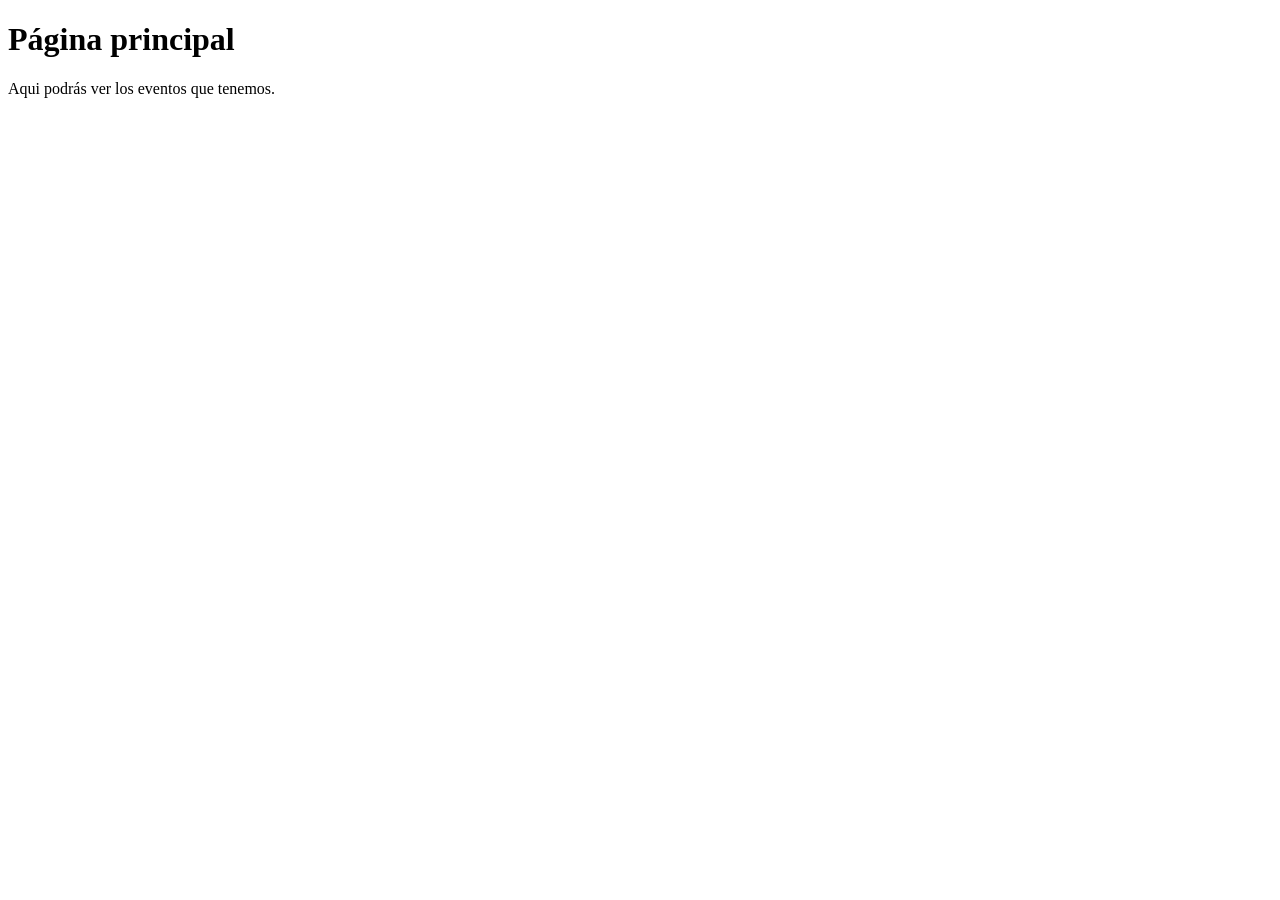
<file: EjercicioPractico2/src/main/resources/templates/index.html>
<!DOCTYPE html>
<html xmlns="http://www.w3.org/1999/xhtml"
      xmlns:th="http://www.thymeleaf.org/"
      xmlns:sec="http://www.thymeleaf.org/thymeleaf-extras-springsecurity6">

    <head th:replace="~{general/fragmentos :: head}">
    </head>

    <body>

        <!-- HEADER -->
        <header th:replace="~{general/fragmentos :: header}">
        </header>

        <!-- SOLO PÁGINA PRINCIPAL -->
        <main class="container mt-5 mb-5 text-center">

            <h1 class="display-4 mb-4">
                Página principal
            </h1>

            <p class="lead">
                Aqui podrás ver los eventos que tenemos.
            </p>

        </main>

        <!-- FOOTER -->
        <footer th:replace="~{general/fragmentos :: footer}">
        </footer>

        <!-- TOAST -->
        <section th:replace="~{general/fragmentos :: mostrarToast}">
        </section>

    </body>
</html>
</file>
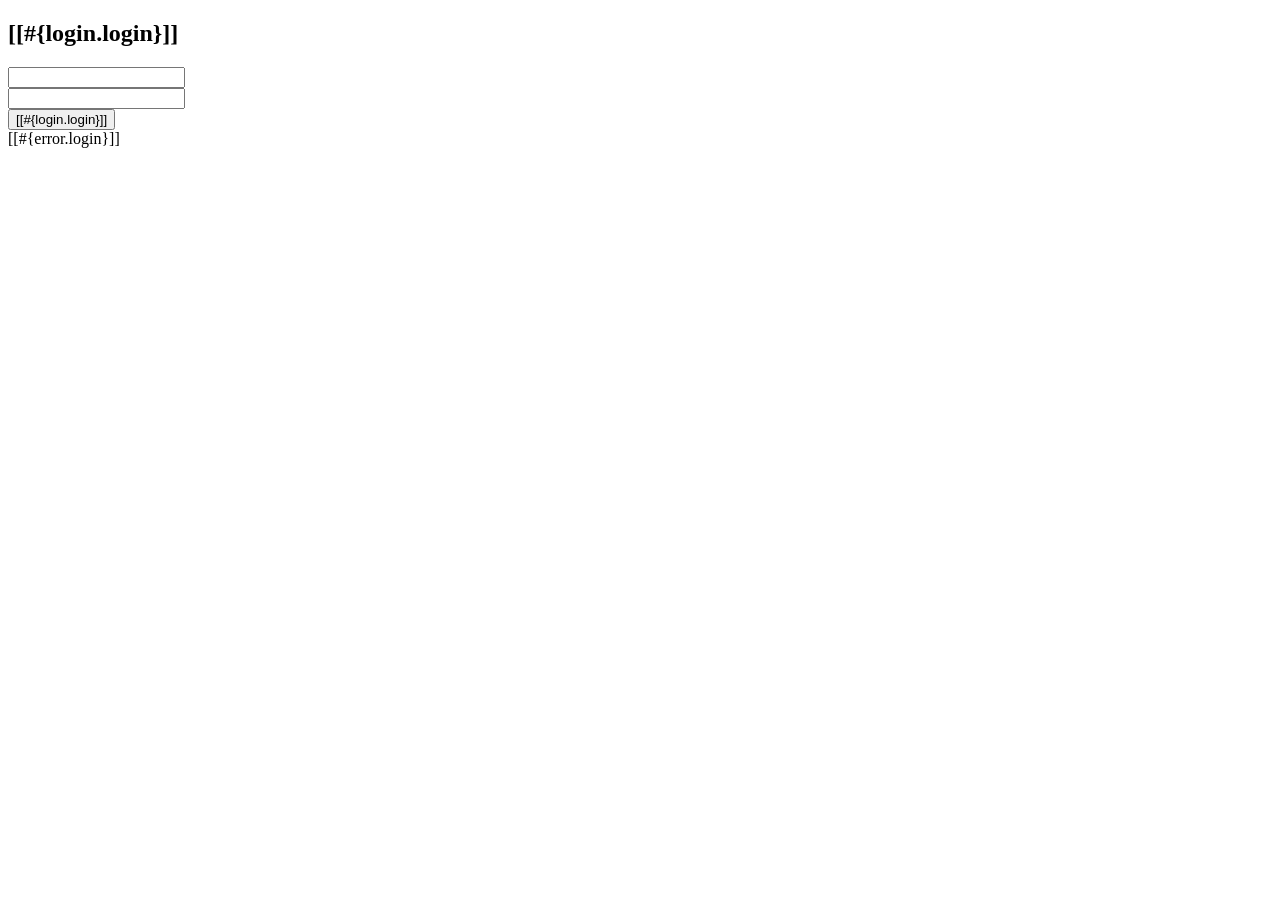
<file: EjercicioPractico2/src/main/resources/templates/login.html>
<!DOCTYPE html>
<html xmlns="http://www.w3.org/1999/xhtml"
      xmlns:th="http://www.thymeleaf.org"
      xmlns:sec="http://www.thymeleaf.org/thymeleaf-extras-springsecurity6">
    <head th:replace="~{general/fragmentos :: head}"/>
    <body>
        <div class="container">
            <div class="row justify-content-center align-items-center vh-100">
                <div class="col-12 col-sm-10 col-md-8 col-lg-6 col-xl-5">
                    <div class="card shadow">
                        <div class="card-header bg-success text-white text-center">
                            <h2>[[#{login.login}]]</h2>
                        </div>
                        <div class="card-body">
                            <form method="POST" th:action="@{/login}">
                                <input type="hidden" th:name="${_csrf.parameterName}" th:value="${_csrf.token}" />
                                <div class="row my-3">
                                    <label for="username" class="col-md-1 my-auto"><i class="fas fa-user-lock"></i></label>
                                    <div class="col-md-11 my-auto">
                                        <input class="form-control" id="username" type="text" name="username" th:placeholder="#{login.username}"/>
                                    </div>
                                </div>
                                <div class="row my-3">
                                    <label for="password" class="col-md-1 my-auto"><i class="fas fa-key"></i></label>
                                    <div class="col-md-11 my-auto">
                                        <input class="form-control" id="password" type="password" name="password" th:placeholder="#{login.password}"/>
                                    </div>
                                </div>
                                <div class="d-flex flex-wrap justify-content-center gap-2 mt-4">
                                    <button class="btn btn-success flex-fill text-center" type="submit"><i class="fas fa-sign-in-alt"></i> [[#{login.login}]]</button>
                                </div>
                            </form>
                        </div>
                    </div>
                    <div th:if="${param.error != null}" class="alert alert-danger mt-3 text-center" role="alert">
                        [[#{error.login}]]
                    </div>
                </div>
            </div>
        </div>
    </body>
</html>
</file>
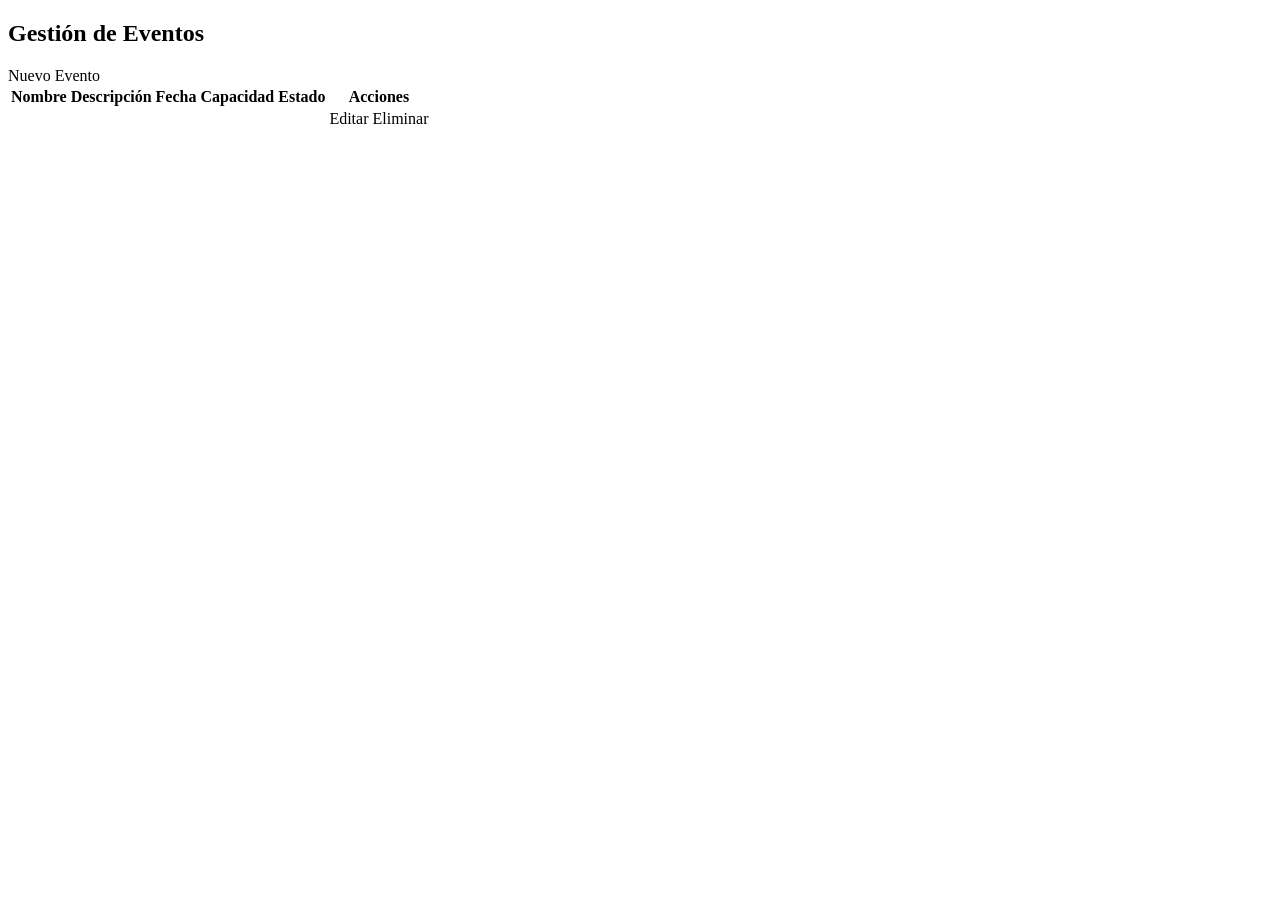
<file: EjercicioPractico2/src/main/resources/templates/evento/fragmentos.html>
<!DOCTYPE html>
<html xmlns="http://www.w3.org/1999/xhtml"
      xmlns:th="http://www.thymeleaf.org"
      xmlns:sec="http://www.thymeleaf.org/thymeleaf-extras-springsecurity6">

    <body>

        <div th:fragment="headerEventos" class="container mt-4 text-center">
            <h2>Gestión de Eventos</h2>
        </div>

        <div th:fragment="botonNuevoEvento" class="container mb-3 text-end">

            <a th:href="@{/evento/nuevo}"
               class="btn btn-primary"
               sec:authorize="hasAnyRole('ROLE_ORGANIZADOR','ROLE_ADMIN')">

                Nuevo Evento
            </a>

        </div>

        <div th:fragment="tablaEventosHeader">

            <table class="table table-striped table-hover">

                <thead class="table-dark">
                    <tr>
                        <th>Nombre</th>
                        <th>Descripción</th>
                        <th>Fecha</th>
                        <th>Capacidad</th>
                        <th>Estado</th>
                        <th sec:authorize="hasAnyRole('ROLE_ORGANIZADOR','ROLE_ADMIN')">
                            Acciones
                        </th>
                    </tr>
                </thead>

                <tbody>

        </div>

        <tr th:fragment="filaEvento(evento)">

            <td th:text="${evento.nombre}"></td>

            <td th:text="${evento.descripcion}"></td>

            <td th:text="${evento.fecha}"></td>

            <td th:text="${evento.capacidad}"></td>

            <td th:text="${evento.activo} ? 'Activo' : 'Inactivo'"></td>

            <td sec:authorize="hasAnyRole('ROLE_ORGANIZADOR','ROLE_ADMIN')">

                <a th:href="@{'/evento/modificar/' + ${evento.id}}"
                   class="btn btn-warning btn-sm">
                    Editar
                </a>

                <a th:href="@{'/evento/eliminar/' + ${evento.id}}"
                   class="btn btn-danger btn-sm"
                   onclick="return confirm('¿Desea eliminar este evento?')">
                    Eliminar
                </a>

            </td>

        </tr>

        <div th:fragment="tablaEventosFooter">

                </tbody>
            </table>

        </div>

    </body>
</html>
</file>
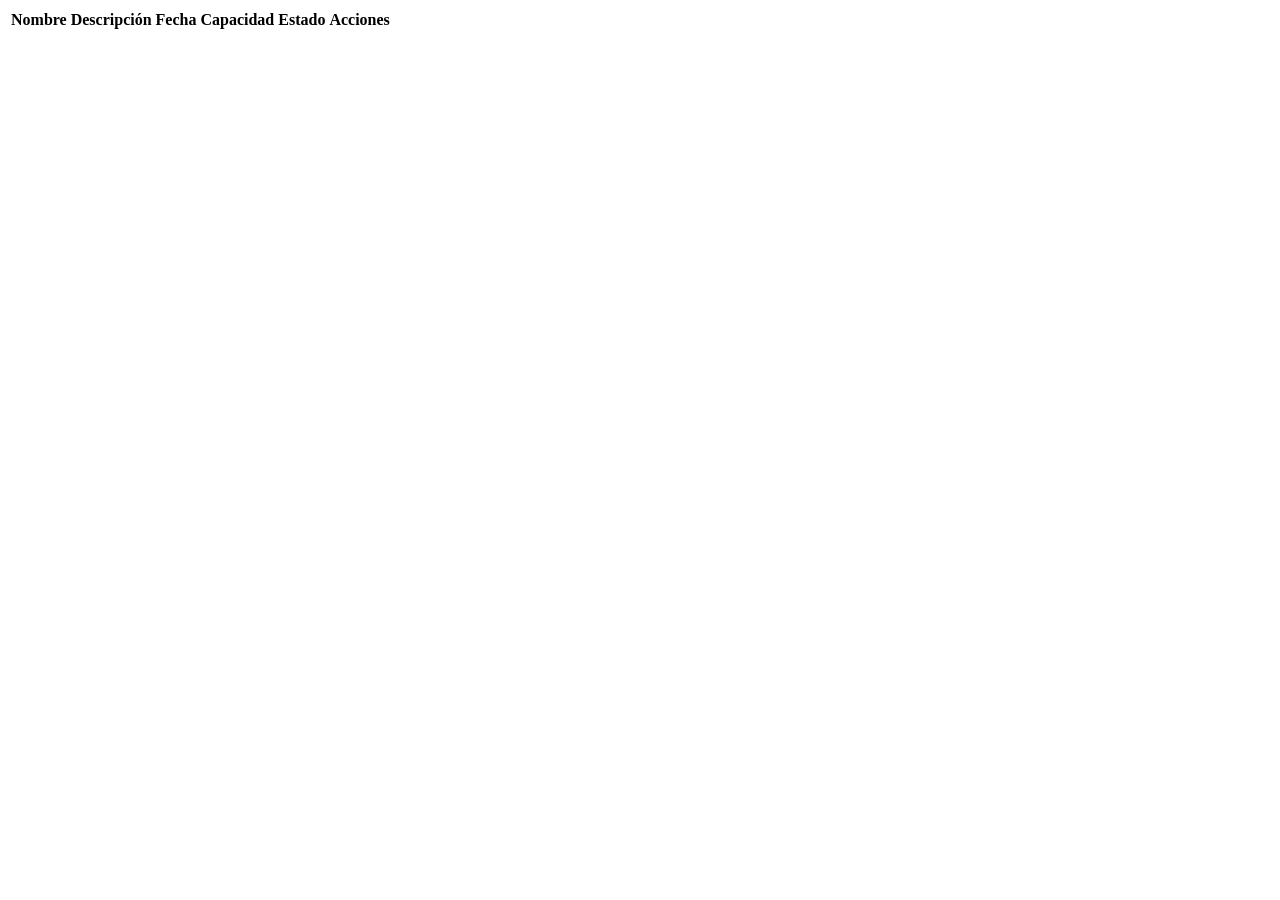
<file: EjercicioPractico2/src/main/resources/templates/evento/listado.html>
<!DOCTYPE html>
<html xmlns="http://www.w3.org/1999/xhtml"
      xmlns:th="http://www.thymeleaf.org">

<body>

<div th:replace="general/fragmentos :: header"></div>

<div class="container mt-4">

    <div th:replace="evento/fragmentos :: headerEventos"></div>

    <div th:replace="evento/fragmentos :: botonNuevoEvento"></div>

    <table class="table table-striped table-hover">

        <thead class="table-dark">
        <tr>
            <th>Nombre</th>
            <th>Descripción</th>
            <th>Fecha</th>
            <th>Capacidad</th>
            <th>Estado</th>
            <th>Acciones</th>
        </tr>
        </thead>

        <tbody>

        <tr th:each="evento : ${eventos}"
            th:replace="evento/fragmentos :: filaEvento(${evento})">
        </tr>

        </tbody>

    </table>

</div>

<div th:replace="general/fragmentos :: footer"></div>

</body>
</html>
</file>
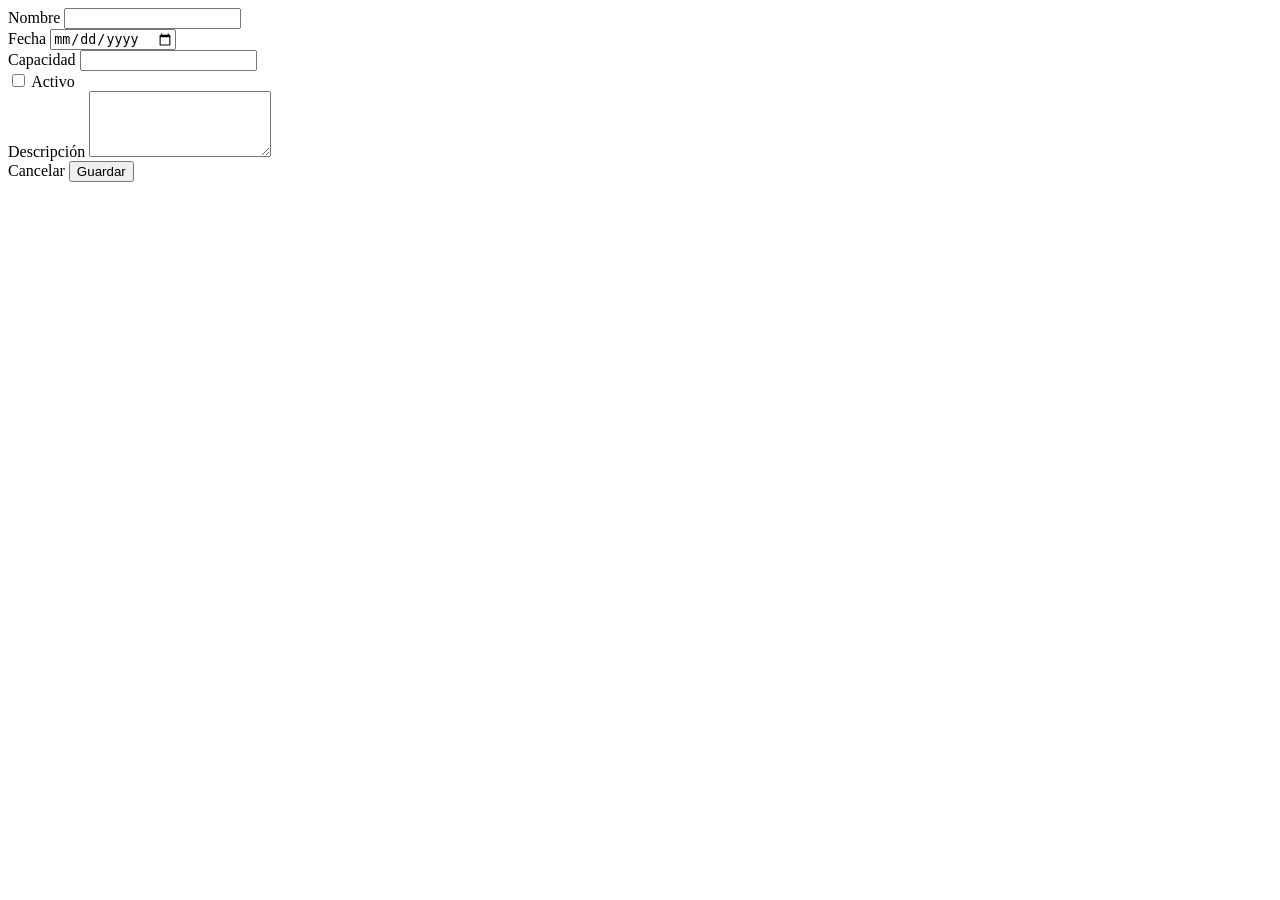
<file: EjercicioPractico2/src/main/resources/templates/evento/modifica.html>
<!DOCTYPE html>
<html xmlns="http://www.w3.org/1999/xhtml"
      xmlns:th="http://www.thymeleaf.org">

    <body>

        <!-- FORMULARIO EVENTO -->
        <div th:fragment="formEvento">

            <form th:action="@{/evento/guardar}" th:object="${evento}" method="post">

                <input type="hidden" th:field="*{id}"/>

                <div class="container mt-4">

                    <div class="row mb-3">
                        <div class="col-md-6">
                            <label>Nombre</label>
                            <input type="text" class="form-control" th:field="*{nombre}" required/>
                        </div>

                        <div class="col-md-6">
                            <label>Fecha</label>
                            <input type="date" class="form-control" th:field="*{fecha}" required/>
                        </div>
                    </div>

                    <div class="row mb-3">
                        <div class="col-md-6">
                            <label>Capacidad</label>
                            <input type="number" class="form-control" th:field="*{capacidad}" required/>
                        </div>

                        <div class="col-md-6 d-flex align-items-end">
                            <div class="form-check">
                                <input class="form-check-input" type="checkbox" th:field="*{activo}"/>
                                <label class="form-check-label">Activo</label>
                            </div>
                        </div>
                    </div>

                    <div class="row mb-3">
                        <div class="col-md-12">
                            <label>Descripción</label>
                            <textarea class="form-control" rows="4" th:field="*{descripcion}"></textarea>
                        </div>
                    </div>

                    <!-- BOTONES -->
                    <div class="text-end">

                        <a th:href="@{/evento/listado}" class="btn btn-secondary">
                            Cancelar
                        </a>

                        <button type="submit" class="btn btn-success">
                            Guardar
                        </button>

                    </div>

                </div>

            </form>

        </div>

    </body>
</html>
</file>
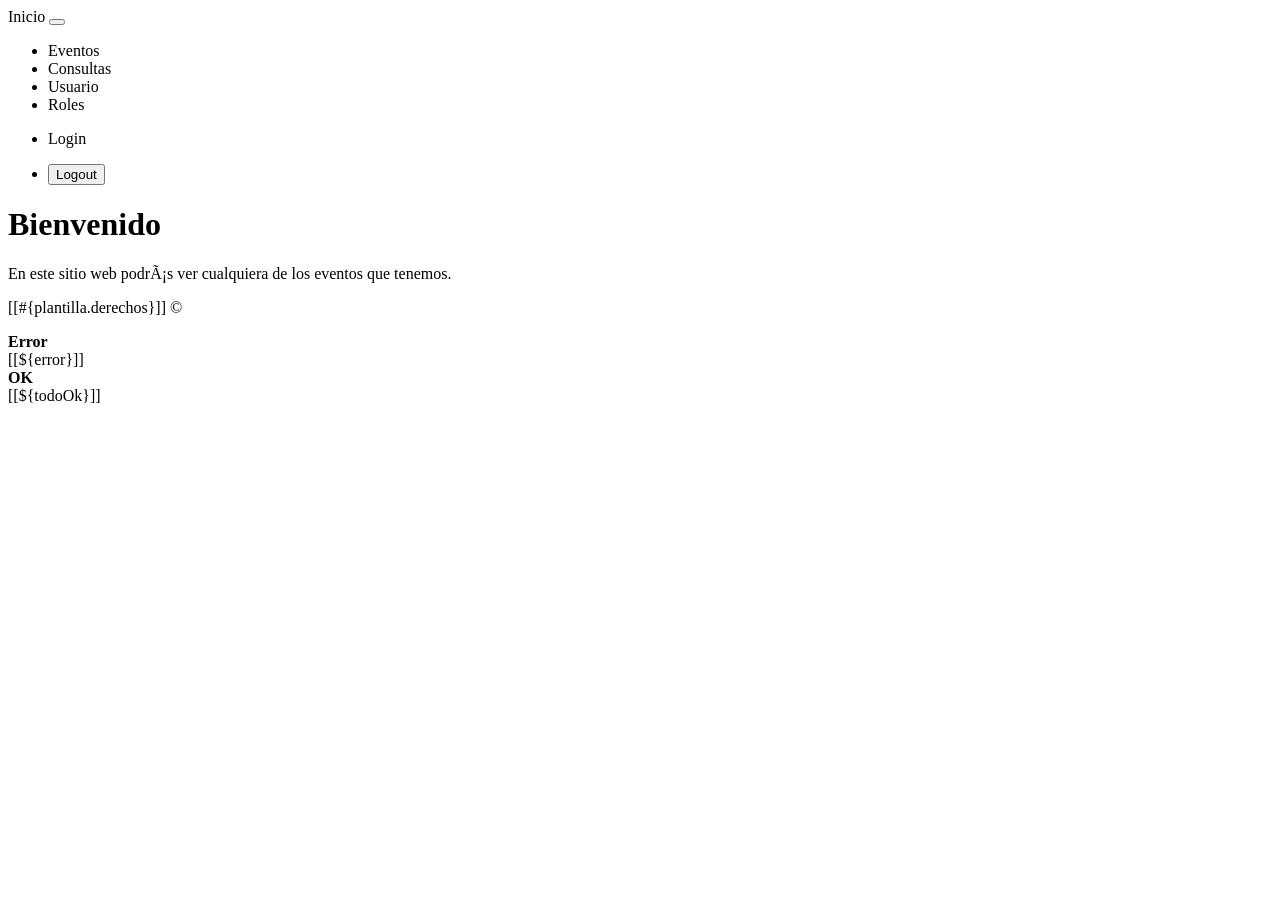
<file: EjercicioPractico2/src/main/resources/templates/general/fragmentos.html>
<!DOCTYPE html>
<html xmlns="http://www.w3.org/1999/xhtml"
      xmlns:th="http://www.thymeleaf.org"      
      xmlns:sec="http://www.thymeleaf.org/thymeleaf-extras-springsecurity6">

    <head th:fragment="head">
        <title>Eventos</title>
        <meta charset="UTF-8"/>
        <link th:href="@{/webjars/bootstrap/css/bootstrap.min.css}" rel="stylesheet"/>
        <link th:href="@{/webjars/font-awesome/css/all.css}" rel="stylesheet"/>
        <script th:src="@{/js/rutinas.js}"></script>
        <script th:src="@{/webjars/jquery/jquery.min.js}"></script>
        <script th:src="@{/webjars/popper.js/umd/popper.min.js}"></script>
        <script th:src="@{/webjars/bootstrap/js/bootstrap.min.js}"></script>    
        <link th:href="@{/css/estilos.css}" rel="stylesheet"/>
        <meta name="_csrf" th:content="${_csrf.token}"/>
        <meta name="_csrf_header" th:content="${_csrf.headerName}"/>
    </head>

    <body>

        <!-- HEADER -->
        <header th:fragment="header" class="header d-print-none">

            <nav class="navbar navbar-expand-sm p-0">
                <div class="container">

                    <!-- INICIO -->
                    <a th:href="@{/}" class="navbar-brand">Inicio</a>

                    <button class="navbar-toggler" data-bs-toggle="collapse" data-bs-target="#navbarCollapse">
                        <span class="navbar-toggler-icon"></span>
                    </button>

                    <div class="collapse navbar-collapse justify-content-between" id="navbarCollapse">

                        <ul class="navbar-nav">

                            <!-- EVENTOS -->
                            <li class="nav-item"
                                sec:authorize="hasAnyRole('ROLE_CLIENTE','ROLE_ORGANIZADOR','ROLE_ADMIN')">

                                <a class="nav-link" th:href="@{/evento/listado}">
                                    Eventos
                                </a>

                            </li>

                            <!-- CONSULTAS SOLO ADMIN -->
                            <li class="nav-item"
                                sec:authorize="hasRole('ROLE_ADMIN')">

                                <a class="nav-link" th:href="@{/consultas}">
                                    Consultas
                                </a>

                            </li>

                            <!-- USUARIO SOLO ADMIN -->
                            <li class="nav-item"
                                sec:authorize="hasRole('ROLE_ADMIN')">

                                <a class="nav-link" th:href="@{/usuario/listado}">
                                    Usuario
                                </a>

                            </li>

                            <!-- ROLES SOLO ADMIN -->
                            <li class="nav-item"
                                sec:authorize="hasRole('ROLE_ADMIN')">

                                <a class="nav-link" th:href="@{/usuario_rol/role}">
                                    Roles
                                </a>

                            </li>

                        </ul>

                        <!-- LOGIN -->
                        <ul class="navbar-nav" sec:authorize="!isAuthenticated()">
                            <li class="nav-item">
                                <a class="nav-link" th:href="@{/login}">
                                    <i class="fas fa-sign-in-alt"></i>
                                    <span class="ms-1">Login</span>
                                </a>
                            </li>
                        </ul>

                        <!-- LOGOUT -->
                        <ul class="navbar-nav" sec:authorize="isAuthenticated()">
                            <li class="nav-item my-auto">
                                <form method="post" th:action="@{/logout}">
                                    <button class="btn nav-link" type="submit">
                                        <i class="fas fa-sign-out-alt"></i>
                                        <span class="ms-1">Logout</span>
                                    </button>
                                </form>
                            </li>
                        </ul>

                    </div>
                </div>
            </nav>

            <section id="main-header" class="py-2 bg-success text-white">
                <div class="container">
                    <div class="row">
                        <div class="col-md-6"></div>
                    </div>
                </div>
            </section>

        </header>


        <!-- PANTALLA PRINCIPAL -->
        <main class="container mt-5 mb-5">
            <div class="row justify-content-center text-center">
                <div class="col-md-8">

                    <h1 class="display-4 mb-4">
                        Bienvenido
                    </h1>

                    <p class="lead">
                        En este sitio web podrÃ¡s ver cualquiera de los eventos que tenemos.
                    </p>

                </div>
            </div>
        </main>


        <!-- FOOTER -->
        <footer th:fragment="footer" class="p-2 mt-5 bg-info text-white d-print-none">
            <p class="lead text-center">[[#{plantilla.derechos}]] &COPY;</p>
        </footer>


        <!-- TOAST -->
        <section th:fragment="mostrarToast">
            <div aria-live="polite"
                 aria-atomic="true"
                 class="position-fixed top-50 start-50 translate-middle"
                 style="z-index: 1080;">

                <div th:if="${error}" class="toast show" data-bs-autohide="true">
                    <div class="toast-header text-white bg-danger">
                        <strong class="me-auto">Error</strong>
                    </div>
                    <div class="toast-body">
                        [[${error}]]
                    </div>
                </div>

                <div th:if="${todoOk}" class="toast show" data-bs-autohide="true">
                    <div class="toast-header text-white bg-success">
                        <strong class="me-auto">OK</strong>
                    </div>
                    <div class="toast-body">
                        [[${todoOk}]]
                    </div>
                </div>

            </div>
        </section>

    </body>
</html>
</file>
